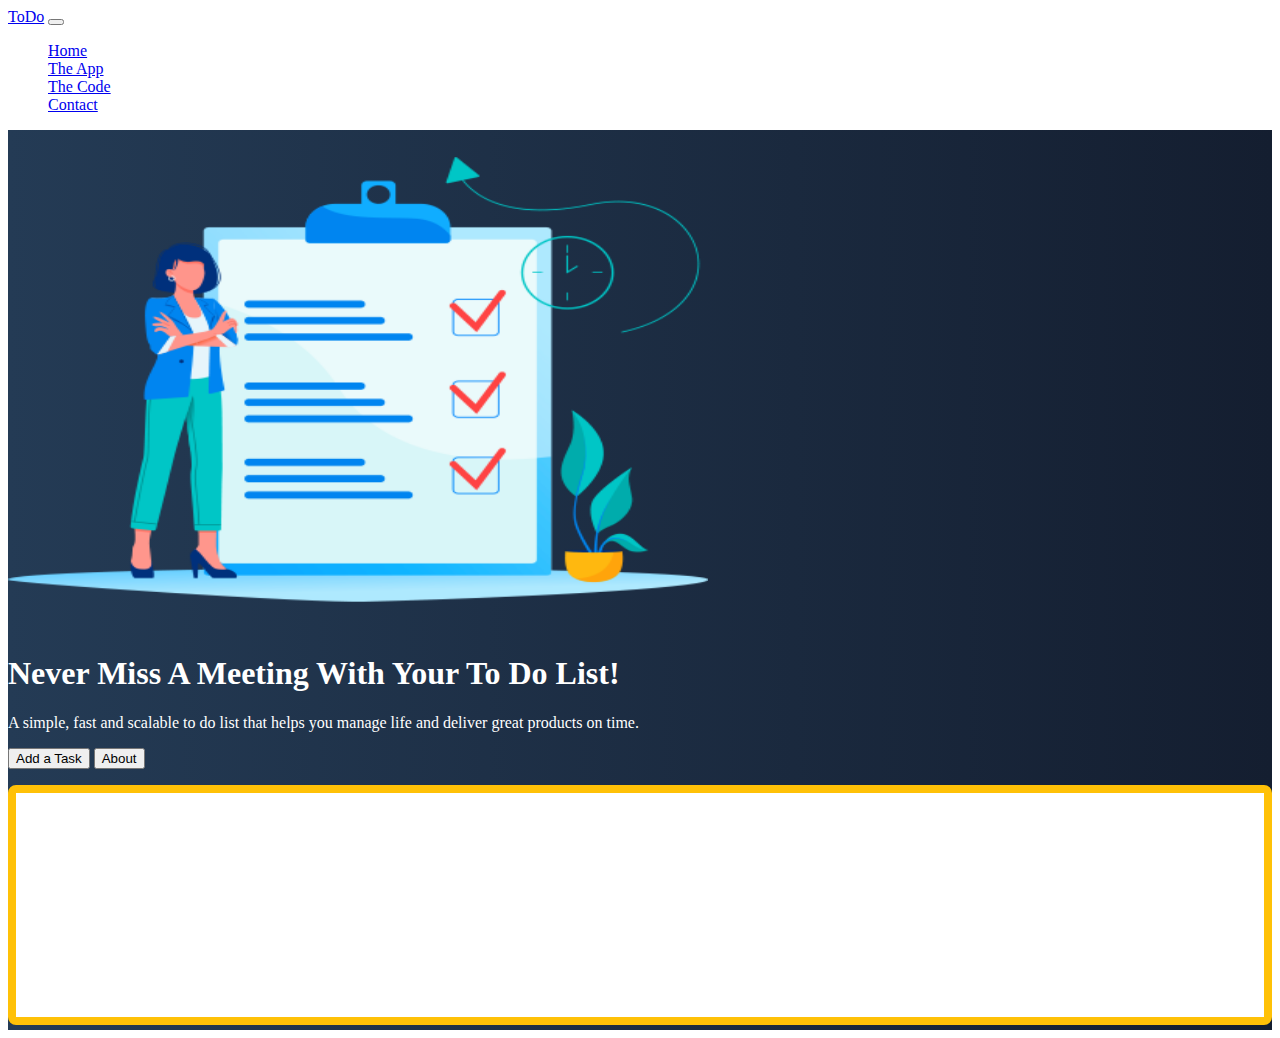
<file: index.html>
<!doctype html>
<html lang="en">

<head>
    <title>First Project v2</title>
    <!-- Required meta tags -->
    <meta charset="utf-8">
    <meta name="viewport" content="width=device-width, initial-scale=1, shrink-to-fit=no">

    <!-- Bootstrap CSS -->
    <link href="https://cdn.jsdelivr.net/npm/bootstrap@5.0.0/dist/css/bootstrap.min.css" rel="stylesheet"
        integrity="sha384-wEmeIV1mKuiNpC+IOBjI7aAzPcEZeedi5yW5f2yOq55WWLwNGmvvx4Um1vskeMj0" crossorigin="anonymous">

    <link href="css/site.css" rel="stylesheet">
    
<body>
    <nav class="navbar navbar-expand-md navbar-dark fixed-top">
        <div class="container-fluid">
            <a class="navbar-brand" href="#">ToDo</a>
            <button class="navbar-toggler" type="button" data-bs-toggle="collapse" data-bs-target="#navbarCollapse"
                aria-controls="navbarCollapse" aria-expanded="false" aria-label="Toggle navigation">
                <span class="navbar-toggler-icon"></span>
            </button>
            <div class="collapse navbar-collapse" id="navbarCollapse">
                <ul class="navbar-nav me-auto mb-2 mb-md-0">
                    <li class="nav-item">
                        <a class="nav-link active" aria-current="page" href="index.html">Home</a>
                    </li>
                    <li class="nav-item">
                        <a class="nav-link" href="#">The App</a>
                    </li>
                    <li class="nav-item">
                        <a class="nav-link" href="#">The Code</a>
                    </li>
                    <li class="nav-item">
                        <a class="nav-link" href="contact.html">Contact</a>
                    </li>
                </ul>
            </div>
        </div>
    </nav>
    <!-- ======= Hero Section ======= -->
    <main id="hero">
        <div class="container col-xxl-8 px-4 py-5">
            <div class="row flex-lg-row-reverse align-items-center g-5 py-5">
                <div class="col-10 col-sm-8 col-lg-6">
                    <img src="/img/ToDoList.png"
                        class="d-block mx-lg-auto img-fluid" alt="Bootstrap Themes" width="700" height="500"
                        loading="lazy">
                </div>
                <div class="col-lg-6">
                    <h1 class="display-5 fw-bold lh-1 mb-3">Never Miss A Meeting With Your To Do List!</h1>
                    <p class="lead">A simple, fast and scalable to do list that helps you manage life
                        and deliver great products on time.
                    </p>
                    <div class="d-grid gap-2 d-md-flex justify-content-md-start">
                        <button type="button" onclick="addTask()" class="btn btn-warning btn-lg px-4 me-md-2">Add a Task</button>
                        <button type="button" class="btn btn-outline-warning btn-lg px-4">About</button>
                    </div>
                    <div class="taskContainer off-bottom" id="taskItems">
                        <div class="scrollbox">
                          <ul id="list" class="list list-group">

                          </ul>
                        </div>
                    </div>                    
                </div>
            </div>
        </div>
    </main>
    <!-- Bootstrap JS -->
    <script src="https://cdn.jsdelivr.net/npm/bootstrap@5.0.0/dist/js/bootstrap.bundle.min.js"
        integrity="sha384-p34f1UUtsS3wqzfto5wAAmdvj+osOnFyQFpp4Ua3gs/ZVWx6oOypYoCJhGGScy+8" crossorigin="anonymous">
    </script>
    <script src="js/site.js"></script>
</body>

</html>
</file>
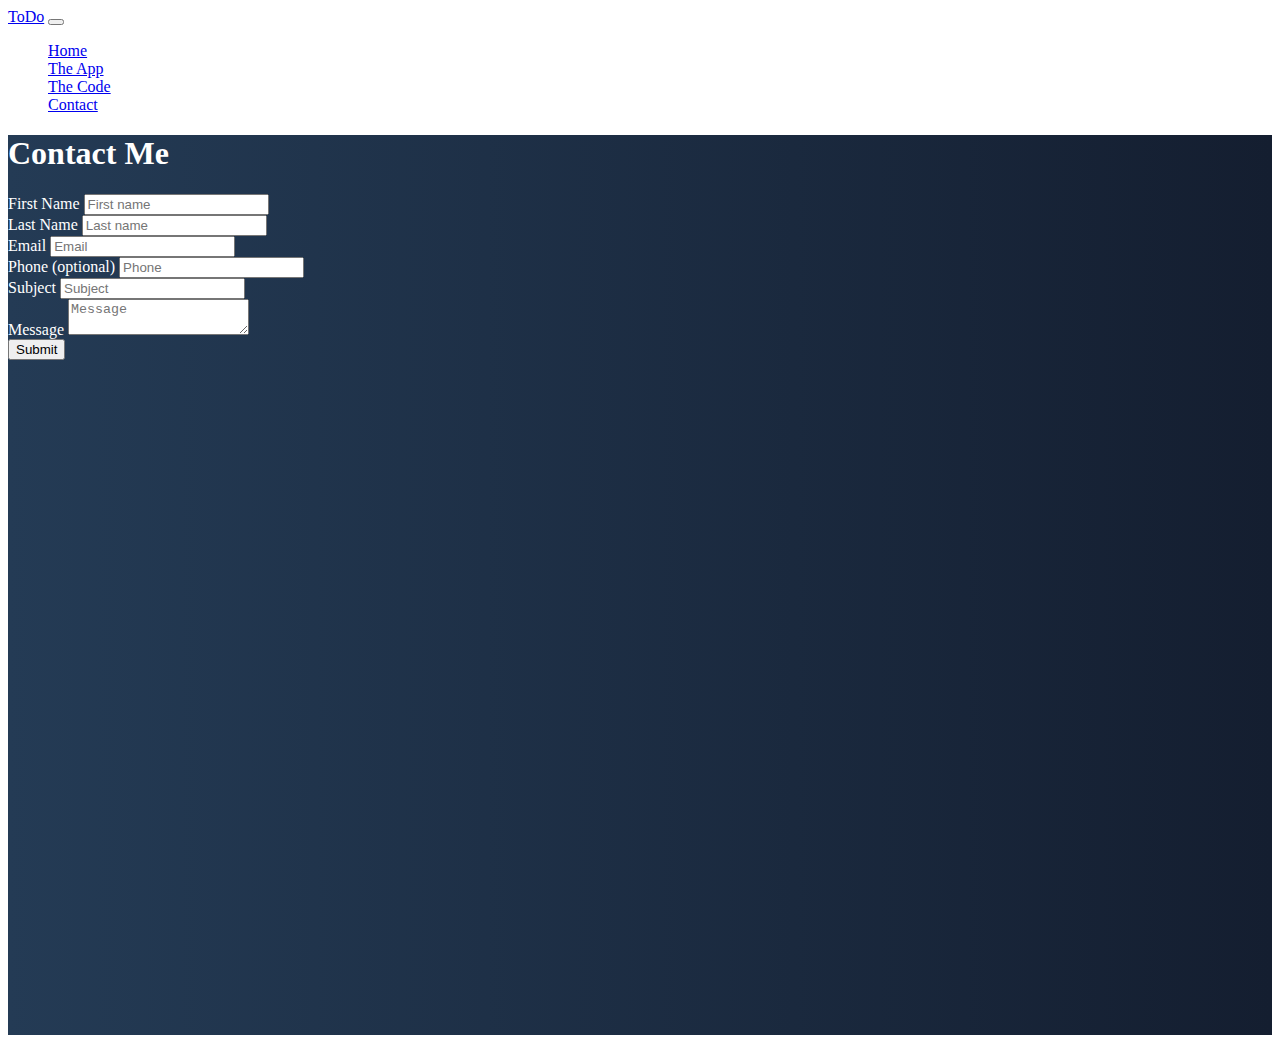
<file: contact.html>
<!doctype html>
<html lang="en">

<head>
    <title>First Project v2</title>
    <!-- Required meta tags -->
    <meta charset="utf-8">
    <meta name="viewport" content="width=device-width, initial-scale=1, shrink-to-fit=no">

    <!-- Bootstrap CSS -->
    <link href="https://cdn.jsdelivr.net/npm/bootstrap@5.0.0/dist/css/bootstrap.min.css" rel="stylesheet"
        integrity="sha384-wEmeIV1mKuiNpC+IOBjI7aAzPcEZeedi5yW5f2yOq55WWLwNGmvvx4Um1vskeMj0" crossorigin="anonymous">

    <link href="css/site.css" rel="stylesheet">
</head>

<body>
    <nav class="navbar navbar-expand-md navbar-dark fixed-top">
        <div class="container-fluid">
            <a class="navbar-brand" href="#">ToDo</a>
            <button class="navbar-toggler" type="button" data-bs-toggle="collapse" data-bs-target="#navbarCollapse"
                aria-controls="navbarCollapse" aria-expanded="false" aria-label="Toggle navigation">
                <span class="navbar-toggler-icon"></span>
            </button>
            <div class="collapse navbar-collapse" id="navbarCollapse">
                <ul class="navbar-nav me-auto mb-2 mb-md-0">
                    <li class="nav-item">
                        <a class="nav-link" aria-current="page" href="index.html">Home</a>
                    </li>
                    <li class="nav-item">
                        <a class="nav-link" href="#">The App</a>
                    </li>
                    <li class="nav-item">
                        <a class="nav-link" href="#">The Code</a>
                    </li>
                    <li class="nav-item">
                        <a class="nav-link active" href="contact.html">Contact</a>
                    </li>
                </ul>
            </div>
        </div>
    </nav>
    <!-- ======= Hero Section ======= -->
    <main id="hero">
        <div class="container col-xxl-8 px-4 py-5">
            <h1 class="text-center mb-3">Contact Me</h1>
            <form name="ToDo-ContactForm" method="POST" data-netlfy-recaaptcha="true" data-netlify="true">
                <div class="row mb-1">
                    <div class="col">
                        <label class="form-label">First Name</label>
                        <input type="text" name="firstName" class="form-control" placeholder="First name"
                            aria-label="First name" required>
                    </div>
                    <div class="col">
                        <label class="form-label">Last Name</label>
                        <input type="text" name="lastName" class="form-control" placeholder="Last name"
                            aria-label="Last name" required>
                    </div>
                </div>
                <div class="row mb-1">
                    <div class="col">
                        <label class="form-label">Email</label>
                        <input type="email" name="email" class="form-control" placeholder="Email"
                            aria-label="Email" required>
                    </div>
                    <div class="col">
                        <label class="form-label">Phone (optional)</label>
                        <input type="text" name="phone" class="form-control" placeholder="Phone"
                            aria-label="Phone">
                    </div>
                </div>
                <div class="row mb-1">
                    <div class="col">
                        <label class="form-label">Subject</label>
                        <input type="text" name="subject" class="form-control" placeholder="Subject"
                            aria-label="Subject" required>
                    </div>
                </div>
                <div class="row mb-1">
                    <div class="col">
                        <label class="form-label">Message</label>
                        <textarea type="text" name="message" class="form-control" placeholder="Message"
                            aria-label="Message" required></textarea>
                    </div>
                <div data-netlify-reaptch="true"></div>    
                </div>
                <button type="submit" class="btn btn-primary mt-2">Submit</button>
            </form>
        </div>
    </main>
    <!-- Bootstrap JS -->
    <script src="https://cdn.jsdelivr.net/npm/bootstrap@5.0.0/dist/js/bootstrap.bundle.min.js"
        integrity="sha384-p34f1UUtsS3wqzfto5wAAmdvj+osOnFyQFpp4Ua3gs/ZVWx6oOypYoCJhGGScy+8" crossorigin="anonymous">
    </script>
</body>

</html>
</file>
<file: css/site.css>
body {
    color: white;
    height: 100%;
}

#hero {
    min-height: 100vh;
    background: #141E30;
    /* fallback for old browsers */
    background: -webkit-linear-gradient(to right, #243B55, #141E30);
    /* Chrome 10-25, Safari 5.1-6 */
    background: linear-gradient(to right, #243B55, #141E30);
    /* W3C, IE 10+/ Edge, Firefox 16+, Chrome 26+, Opera 12+, Safari 7+ */
}

.taskContainer {
    background-color: white;
    border: solid .5em #ffc107;
    border-radius: .5em;
    box-sizing: border-box;
    flex: 0 0 30%;
    height: 240px;
    margin-top: 1em;
    overflow: auto;
}


#taskItems {
    overflow: hidden;
    position: relative;

}

#taskItems .scrollbox {
    height: 100%;
    overflow: auto;
}


.list {
    list-style: none;
    margin: 0;
    padding: 0;
}

.item {
    background-color: lightgray;
    color: #212121;
    margin: .25em;
    padding: .5em;
}
*/End copy CSS Code
</file>
